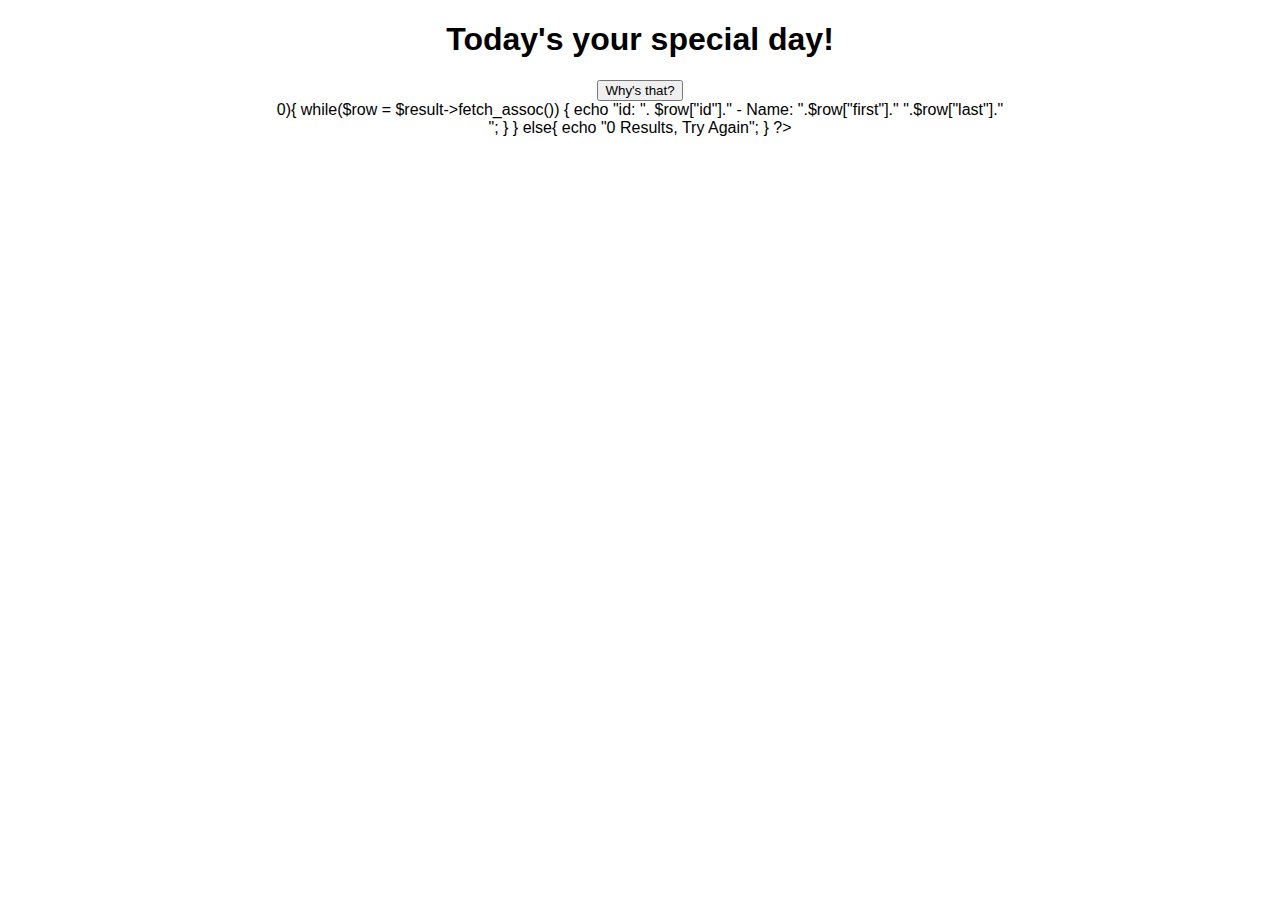
<file: TestingAJAX/index.html>
﻿<!DOCTYPE html>
<html>
<head>
  <meta charset="utf-8">
  <link rel="stylesheet" href="css/styles.css">
  <title>AJAX practice</title>


  <script>
    var myRequest = new XMLHttpRequest();
    myRequest.open('GET', 'surprise.html');
    myRequest.onreadystatechange = function () {
    if (myRequest.readyState === 4) {
     	document.getElementById('ajax-content').innerHTML = myRequest.responseText;
    }
    };

    function sendTheAJAX() {
    	myRequest.send();
   	document.getElementById('reveal').style.display = 'none';
    }

    function showDB(){
    	var myPHPRequest = new XMLHttpRequest();
    	myPHPRequest.onreadystatechange = function () {
   	if (myPHPRequest.readyState === 4 && myPHPRequest.status == 200) 
	{
      	    document.getElementById('dbInfo').innerHTML = myPHPRequest.responseText;
	}};
    myPHPRequest.open('GET', 'testProject.php');
    myPHPRequest.send();
    }
  </script>



</head>
<body>
<p>
    <div class="title">
      <h1>Today's your special day!</h1>
    </div>
    <button id="reveal" onclick="sendTheAJAX()" class="button">Why's that?</button>
    <div id="ajax-content"></div>
    <div id="dbInfo"><script>showDB()</script></div>

    </p>
</body>
</html>
</file>
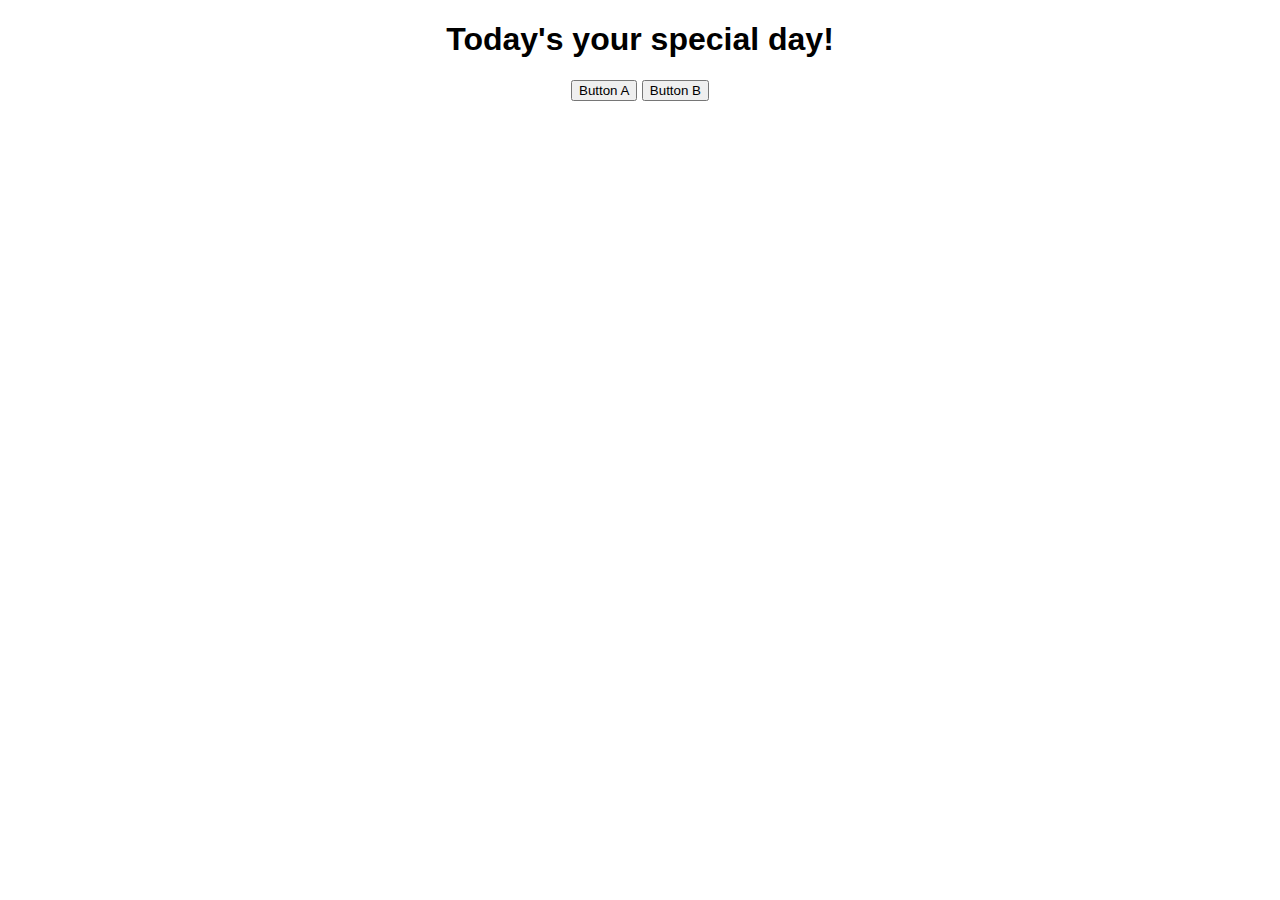
<file: TestingAJAX_eclipse/WebContent/index.html>
<!DOCTYPE html>
<html>
<head>
  <meta charset="utf-8">
  <link rel="stylesheet" href="css/styles.css">
  <title>AJAX practice</title>

  <script src = "external_JS.js"></script>

</head>
<body>
	
    <div class="title">
      <h1>Today's your special day!</h1>
    </div>
    <button id="btn_a" onclick="showDB('btn_a')" class="button">Button A</button>
    <button id="btn_b" onclick="showDB('btn_b')" class="button">Button B</button>
    <div id="ajax-content"></div>
</body>
</html>
</file>
<file: TestingAJAX/css/styles.css>
body {
  font-family: Helvetica;
  text-align: center;
}

#birthday-greeting {
  font-size: 72px;
  color: red;
  text-transform: uppercase;
}
</file>
<file: TestingAJAX_eclipse/WebContent/css/styles.css>
body {
  font-family: Helvetica;
  text-align: center;
}

#birthday-greeting {
  font-size: 72px;
  color: red;
  text-transform: uppercase;
}
</file>
